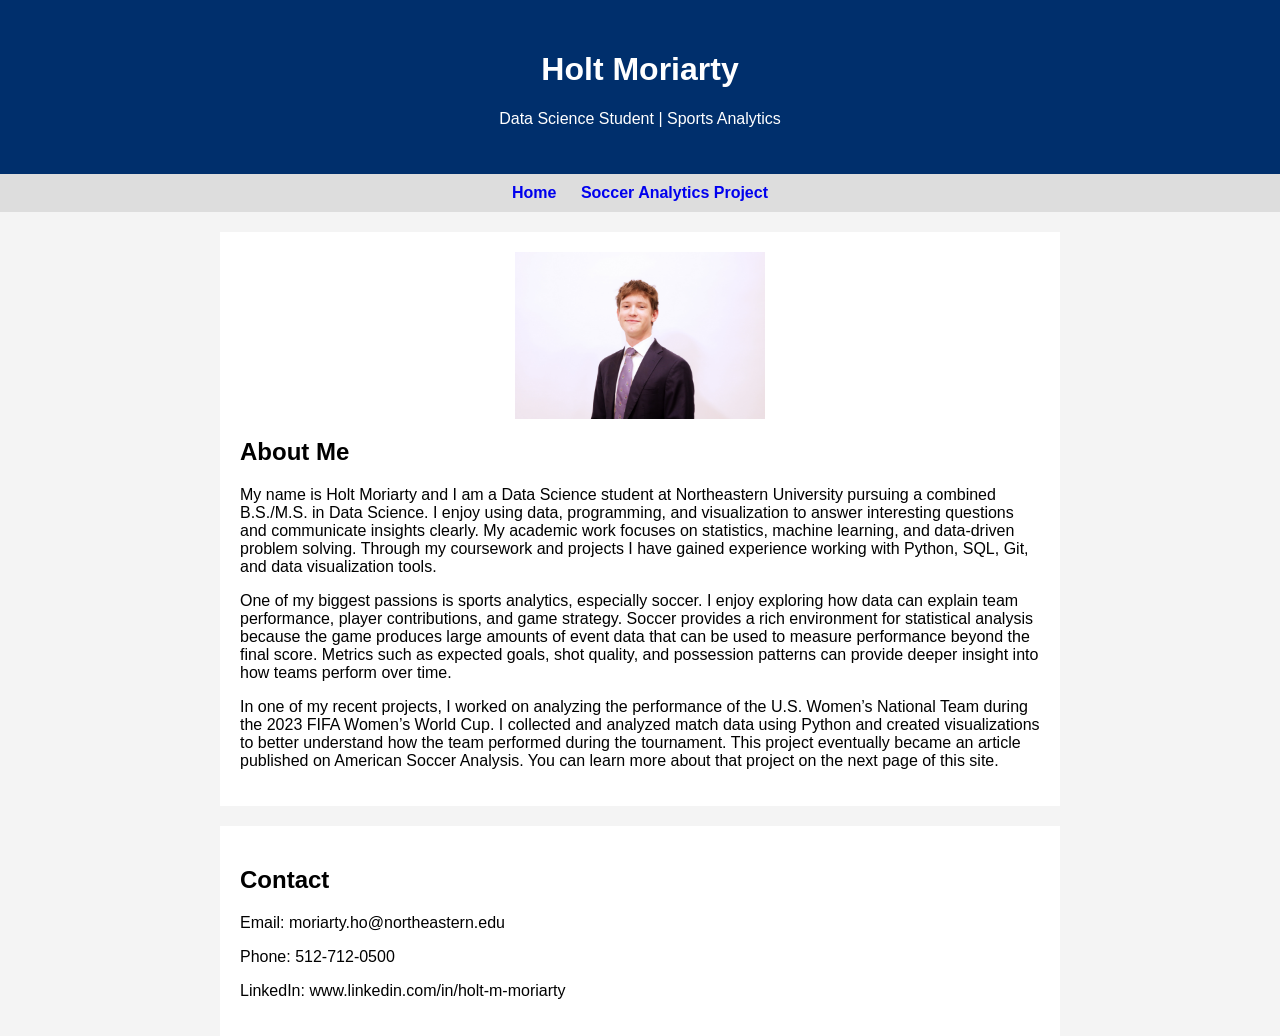
<file: index.html>
<!DOCTYPE html>
<html>
<head>
<title>Holt Moriarty</title>
<link rel="stylesheet" href="style.css">
</head>

<body>

<header>
<h1>Holt Moriarty</h1>
<p>Data Science Student | Sports Analytics</p>
</header>

<nav>
<a href="index.html">Home</a>
<a href="soccer.html">Soccer Analytics Project</a>
</nav>

<section>

<img src="profile.jpg" width="250">

<h2>About Me</h2>

<p>
My name is Holt Moriarty and I am a Data Science student at Northeastern University pursuing a combined B.S./M.S. in Data Science. I enjoy using data, programming, and visualization to answer interesting questions and communicate insights clearly. My academic work focuses on statistics, machine learning, and data-driven problem solving. Through my coursework and projects I have gained experience working with Python, SQL, Git, and data visualization tools.
</p>

<p>
One of my biggest passions is sports analytics, especially soccer. I enjoy exploring how data can explain team performance, player contributions, and game strategy. Soccer provides a rich environment for statistical analysis because the game produces large amounts of event data that can be used to measure performance beyond the final score. Metrics such as expected goals, shot quality, and possession patterns can provide deeper insight into how teams perform over time.
</p>

<p>
In one of my recent projects, I worked on analyzing the performance of the U.S. Women’s National Team during the 2023 FIFA Women’s World Cup. I collected and analyzed match data using Python and created visualizations to better understand how the team performed during the tournament. This project eventually became an article published on American Soccer Analysis. You can learn more about that project on the next page of this site.
</p>

</section>

<section>

<h2>Contact</h2>

<p>Email: moriarty.ho@northeastern.edu</p>
<p>Phone: 512-712-0500</p>
<p>LinkedIn: www.linkedin.com/in/holt-m-moriarty</p>

</section>

</body>
</html>
</file>
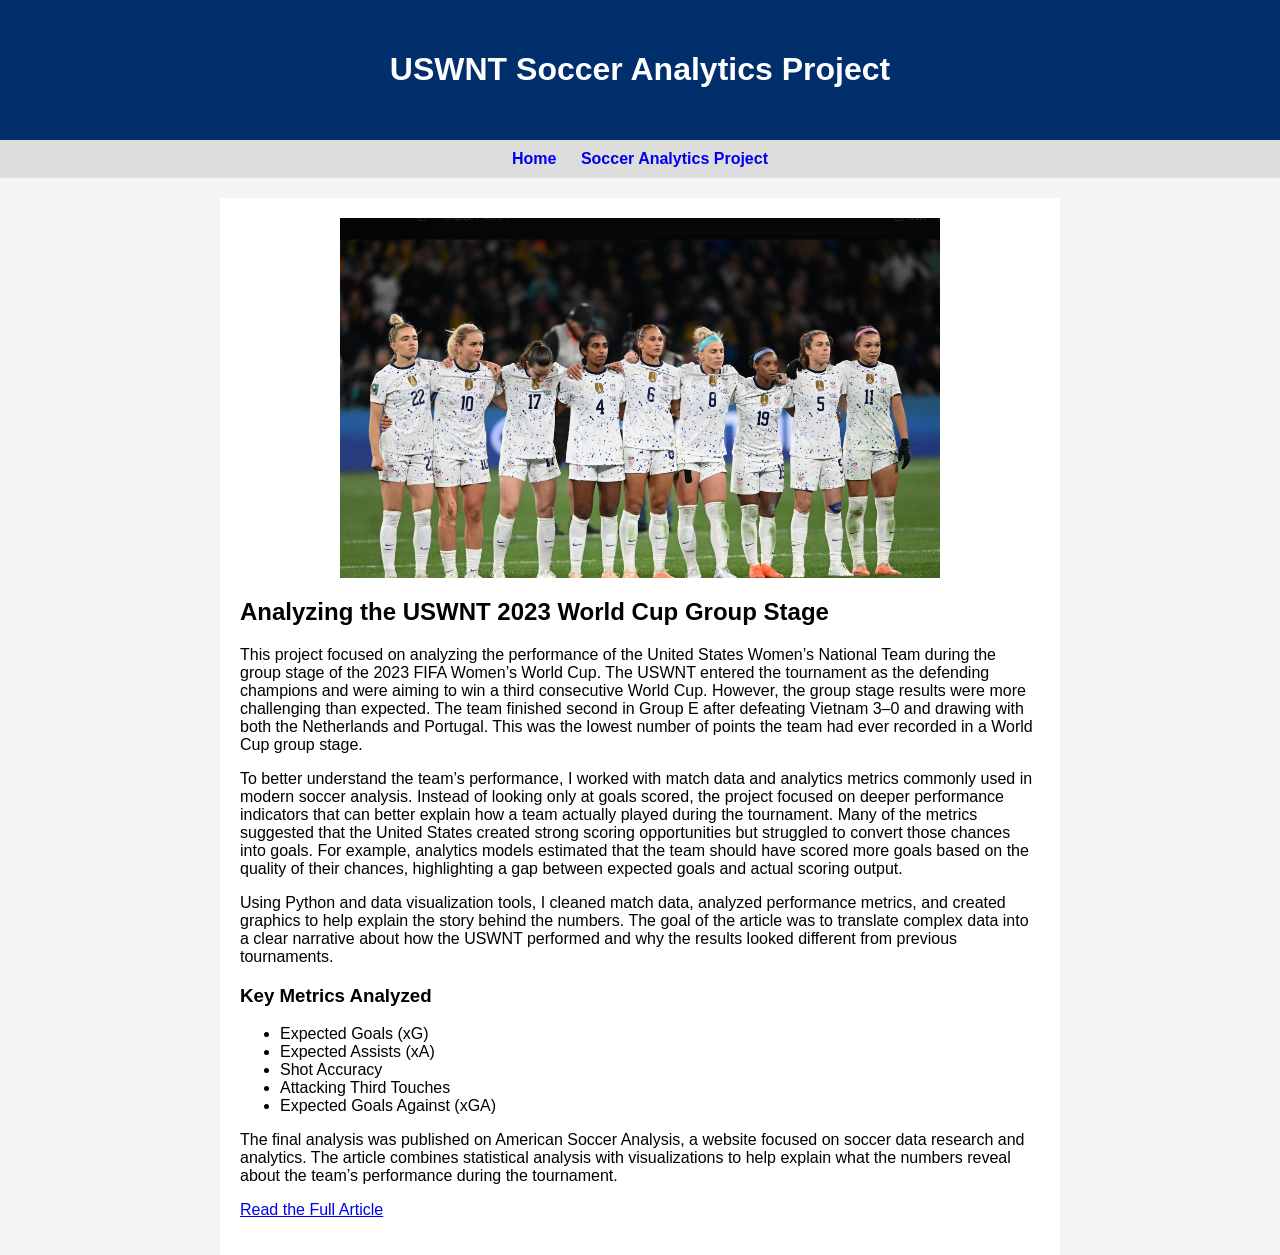
<file: soccer.html>
<!DOCTYPE html>
<html>
<head>
<title>USWNT Soccer Analytics Project</title>
<link rel="stylesheet" href="style.css">
</head>

<body>

<header>
<h1>USWNT Soccer Analytics Project</h1>
</header>

<nav>
<a href="index.html">Home</a>
<a href="soccer.html">Soccer Analytics Project</a>
</nav>

<section>

<img src="uswnt.jpg" width="600">

<h2>Analyzing the USWNT 2023 World Cup Group Stage</h2>

<p>
This project focused on analyzing the performance of the United States Women’s National Team during the group stage of the 2023 FIFA Women’s World Cup. The USWNT entered the tournament as the defending champions and were aiming to win a third consecutive World Cup. However, the group stage results were more challenging than expected. The team finished second in Group E after defeating Vietnam 3–0 and drawing with both the Netherlands and Portugal. This was the lowest number of points the team had ever recorded in a World Cup group stage.
</p>

<p>
To better understand the team’s performance, I worked with match data and analytics metrics commonly used in modern soccer analysis. Instead of looking only at goals scored, the project focused on deeper performance indicators that can better explain how a team actually played during the tournament. Many of the metrics suggested that the United States created strong scoring opportunities but struggled to convert those chances into goals. For example, analytics models estimated that the team should have scored more goals based on the quality of their chances, highlighting a gap between expected goals and actual scoring output.
</p>

<p>
Using Python and data visualization tools, I cleaned match data, analyzed performance metrics, and created graphics to help explain the story behind the numbers. The goal of the article was to translate complex data into a clear narrative about how the USWNT performed and why the results looked different from previous tournaments.
</p>

<h3>Key Metrics Analyzed</h3>

<ul>
<li>Expected Goals (xG)</li>
<li>Expected Assists (xA)</li>
<li>Shot Accuracy</li>
<li>Attacking Third Touches</li>
<li>Expected Goals Against (xGA)</li>
</ul>

<p>
The final analysis was published on American Soccer Analysis, a website focused on soccer data research and analytics. The article combines statistical analysis with visualizations to help explain what the numbers reveal about the team’s performance during the tournament.
</p>

<p>
<a href="https://www.americansocceranalysis.com/home/2023/8/4/what-the-data-say-about-the-uswnt-in-the-group-stage">Read the Full Article</a>
</p>

</section>

</body>
</html>
</file>
<file: style.css>
body{
font-family: Arial;
background-color:#f4f4f4;
margin:0;
}

header{
background:#002f6c;
color:white;
text-align:center;
padding:30px;
}

nav{
background:#ddd;
padding:10px;
text-align:center;
}

nav a{
margin:10px;
text-decoration:none;
font-weight:bold;
}

section{
max-width:800px;
margin:auto;
padding:20px;
background:white;
margin-top:20px;
}

img{
display:block;
margin:auto;
}
</file>
